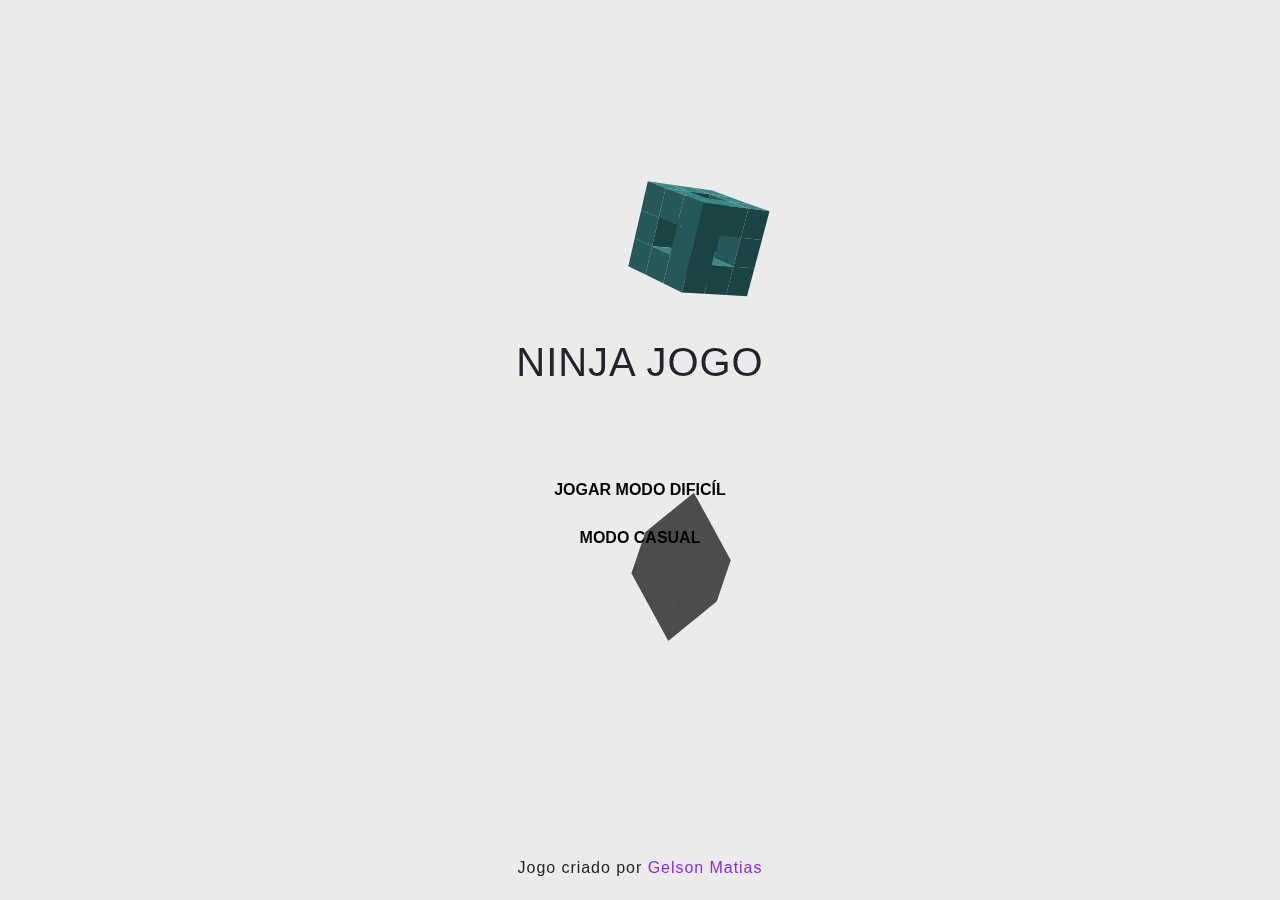
<file: index.html>
<!DOCTYPE html>
<html>
	<head>
		<meta charset="utf-8">
		<meta http-equiv="X-UA-Compatible" content="IE=edge">
		<title>NINJA</title>
		<meta name="description" content="">
		<meta name="viewport" content="width=device-width, initial-scale=1">
		<link rel="stylesheet" href="css/main.min.css">
		<link rel="stylesheet" href="css/bootstrap/bootstrap.css">
        <link rel="stylesheet" type="text/css" href="css/fontawesome-4.6.3.min.css">
	</head>
	<body>
		<!-- jogo canvas -->
		<canvas id="c"></canvas>
		<!-- Jogador HUD -->
		<div class="hud">
			<div class="hud__score">
				<div class="score-lbl"></div>
				<div class="cube-count-lbl"></div>
			</div>
				<div class="pause-btn">
					<div></div>
				</div>
			<div class="slowmo">
				<div class="slowmo__bar"></div>
			</div>
		</div>

		<!-- Menu  -->
		<div class="menus bg-light">
			<div class="menu menu--main">
				<h1>NINJA JOGO </h1><br> <br><br>
				<button type="button" class="play-normal-btn">JOGAR MODO DIFICÍL</button>
				<button type="button" class="play-casual-btn">MODO CASUAL</button>
				<div class="credits">Jogo criado por <a href="https://nijajogo.netlify.app/perfilDev.html" style="color: blueviolet;">Gelson Matias</a></div>
			</div>
			
			<div class="menu menu--pause">
				<h1>JOGO PAUSADO</h1>
				<button type="button" class="resume-btn">VOLTAR A JOGAR</button>
				<button type="button" class="menu-btn--pause">IR PARA MENU</button>
			</div>

			<div class="menu menu--score">
				<h1>JOGO TERMINADO</h1>
				<h2>TEU RECORDE:</h2>
				<div class="final-score-lbl"></div>
				<div class="high-score-lbl"></div>
				<button type="button" class="play-again-btn">JOGAR DE NOVO</button>
				<button type="button" class="menu-btn--score">IR PARA MENU</button>
			</div>
		</div>
		<script src="js/main.min.js"></script>
	</body>
</html>
</file>
<file: css/main.min.css>
body {
margin: 0;
background-color:  #f4f1ff;;
/* background-image: radial-gradient(ellipse at top, #335476 0.0%, #31506e 11.1%, #304b67 22.2%, #2f4760 33.3%, #2d4359 44.4%, #2c3f51 55.6%, #2a3a4a 66.7%, #293643 77.8%, #28323d 88.9%, #262e36 100.0%); */
height: 100vh;
overflow: hidden;

font-family: monospace;
font-weight: bold;
letter-spacing: 0.06em;
color: black
}

#c {
display: block;
touch-action: none;
transform: translateZ(0);
}


/*/////////////////////
//        HUD        //
/////////////////////*/


.hud__score,
.pause-btn {
    position: fixed;
    font-size: calc(14px + 2vw + 1vh);
}

.hud__score {
top: 0.65em;
left: 0.65em;
pointer-events: none;
user-select: none;
}

.cube-count-lbl {
font-size: 0.46em;

}

.pause-btn {
position: fixed;
top: 0;
right: 0;
padding: 0.8em 0.65em;
}

.pause-btn > div {
position: relative;
width: 0.8em;
height: 0.8em;
opacity: 0.75;
}

.pause-btn > div::before,
.pause-btn > div::after {
content: '';
display: block;
width: 34%;
height: 100%;
position: absolute;
background-color:black;
cursor: pointer;
transition: all 0.5s;
}

.pause-btn > div::after {
right: 0;
color: black
}

.slowmo {
position: fixed;
bottom: 0;
width: 100%;
pointer-events: none;
opacity: 0;
transition: opacity 0.4s;
will-change: opacity;
}

.slowmo::before {
content: 'SLOW-MO';
display: block;
font-size: calc(8px + 1vw + 0.5vh);
margin-left: 0.5em;
margin-bottom: 8px;
}

.slowmo::after {
content: '';
display: block;
position: fixed;
bottom: 0;
width: 100%;
height: 1.5vh;
background-color: rgba(0, 0, 0, 0.25);
z-index: -1;
margin-bottom: 7px;
}

.slowmo__bar {
height: 1.5vh;
background-color:rgb(0, 138,255,1);
transform-origin: 0 0;
margin-bottom: 7px;

}



/*/////////////////////
//       MENUS       //
/////////////////////*/

.menus::before {
    content: '';
    pointer-events: none;
    position: fixed;
    top: 0;
    right: 0;
    bottom: 0;
    left: 0;
    background-color: #000;
    opacity: 0;
    transition: opacity 0.2s;
    transition-timing-function: ease-in;
}

.menus.has-active::before {
opacity: 0.08;
transition-duration: 0.4s;
transition-timing-function: ease-out;
}

.menus.interactive-mode::before {
opacity: 0.02;
}



/* Menu containers */
.menu {
pointer-events: none;
position: fixed;
top: 0;
right: 0;
bottom: 0;
left: 0;
display: flex;
flex-direction: column;
justify-content: center;
align-items: center;
user-select: none;
text-align: center;
color:black
opacity: 0;
visibility: hidden;
transform: translateY(30px);
transition-property: opacity, visibility, transform;
transition-duration: 0.2s;
transition-timing-function: ease-in;
}

.menu.active {
opacity: 1;
visibility: visible;
transform: translateY(0);
transition-duration: 0.4s;
transition-timing-function: ease-out;
}

.menus.interactive-mode .menu.active {
opacity: 0.6;
}

.menus:not(.interactive-mode) .menu.active > * {
pointer-events: auto;
}


/* Common menu elements */

h1 {
font-size: 4rem;
line-height: 0.95;
text-align: center;
font-weight: bold;
margin: 0 0.65em 1em;
}

h2 {
font-size: 1.2rem;
line-height: 1;
text-align: center;
font-weight: bold;
margin: -1em 0.65em 1em;
}

.final-score-lbl {
font-size: 5rem;
margin: -0.2em 0 0;
}

.high-score-lbl {
font-size: 1.2rem;
margin: 0 0 2.5em;
}

button {
display: block;
position: relative;
width: 300px;
padding: 12px 20px;
background: transparent;
border: none;
outline: none;
user-select: none;
font-family: monospace;
font-weight: bold;
font-size: 1.4rem;
color: black
opacity: 0.75;
transition: opacity 0.3s;
}

button::before {
content: '';
position: absolute;
top: 0;
right: 0;
bottom: 0;
left: 0;
background-color: rgba(06, 00, 02, 0.15);
transform: scale(0, 0);
opacity: 0;
transition: opacity 0.3s, transform 0.3s;
}

/* No `:focus` styles because this is a mouse/touch game! */
button:active {
opacity: 1;
}

button:active::before {
transform: scale(1, 1);
opacity: 1;
}

.credits {
    position: fixed;
    width: 100%;
    left: 0;
    bottom: 20px;
}

a {
color: black;
}

/* Only enable hover state on large screens */
@media (min-width: 1025px) {
button:hover {
    opacity: 1;
}

button:hover::before {
    transform: scale(1, 1);
    opacity: 1;
}
}
</file>
